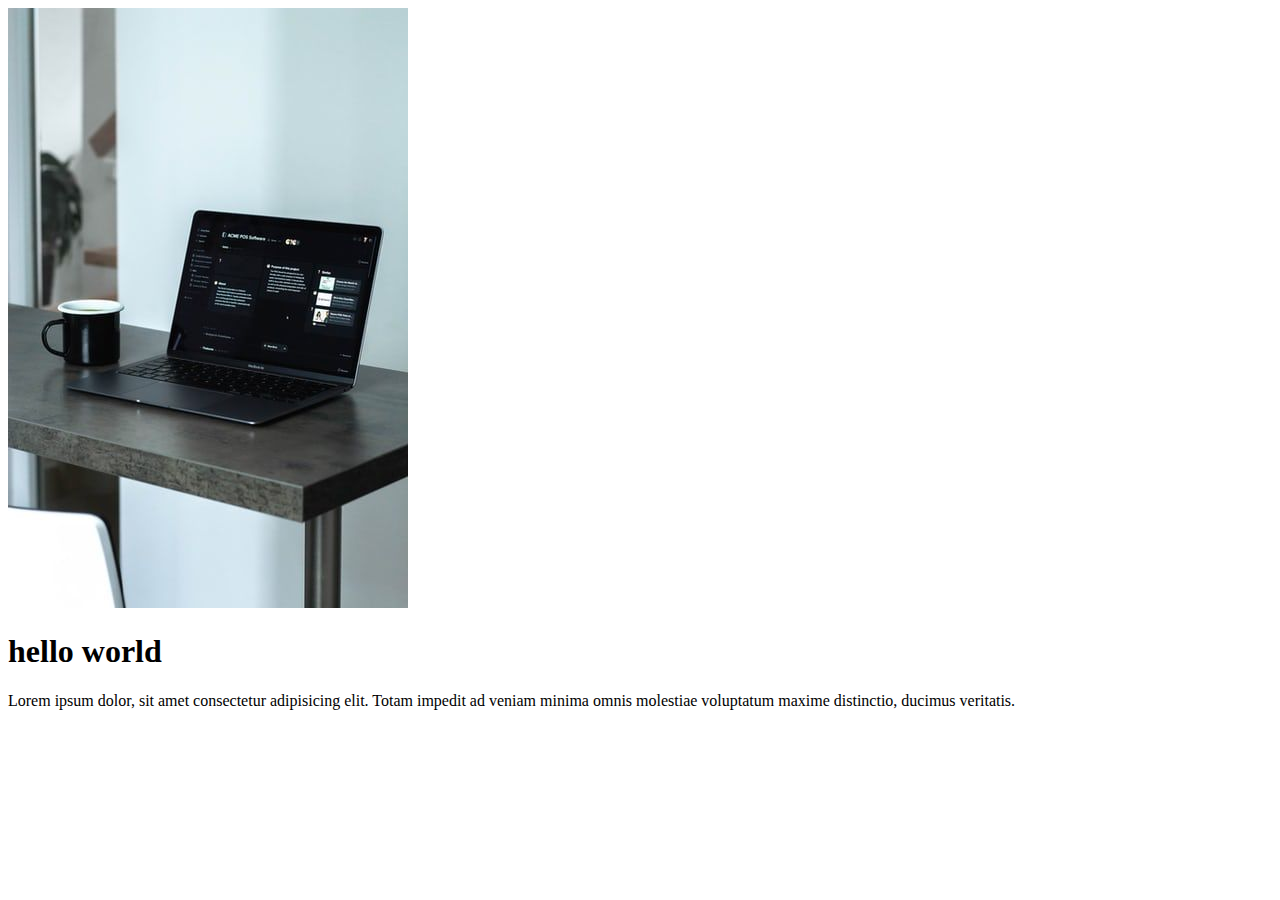
<file: index1.html>
<!DOCTYPE html>
<html lang="en">
<head>
    <meta charset="UTF-8">
    <meta name="viewport" content="width=device-width, initial-scale=1.0">
    <title>Document</title>
</head>
<body>
   <section>
<div class="image-section">
<img src="a.jpg">
</div>
   </section>
   <section>
    <div class="text-section">
        <h1>hello world</h1>
        <p>Lorem ipsum dolor, sit amet consectetur adipisicing elit. Totam impedit ad veniam minima omnis molestiae voluptatum maxime distinctio, ducimus veritatis.</p>
    </div>
   </section>
    </body>
</html>
</file>
